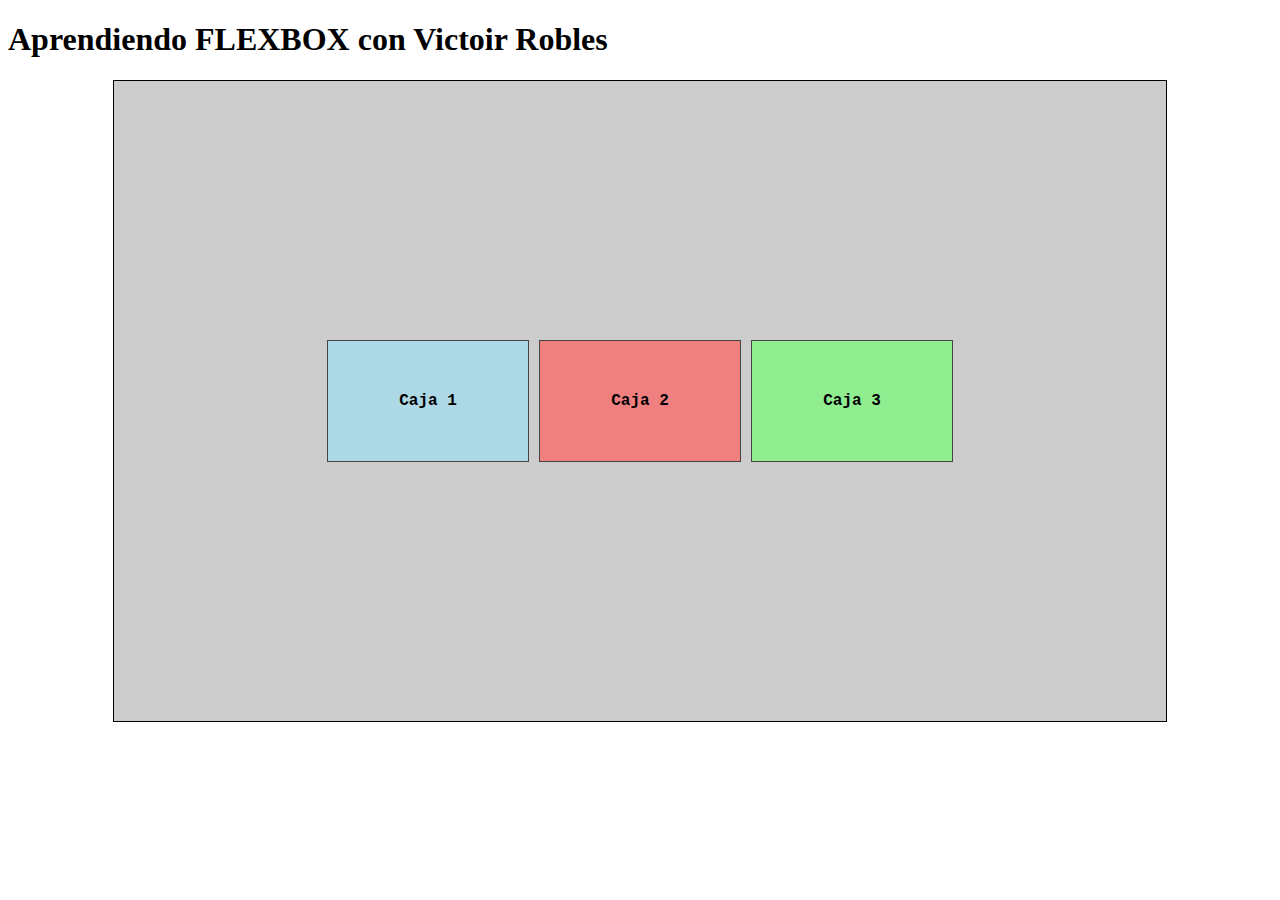
<file: flexbox.html>
<!DOCTYPE html>
<html lang="en">
<head>
    <meta charset="UTF-8">
    <meta http-equiv="X-UA-Compatible" content="IE=edge">
    <meta name="viewport" content="width=device-width, initial-scale=1.0">
    <link rel="stylesheet" href="css/style.css">
    <title>Aprendiendo con Victor</title>
   
</head>
<body>
    
    <h1> Aprendiendo FLEXBOX con Victoir Robles </h1>
    <section class="flex-container">
    <div class="caja c1">
            Caja 1
    </div>
    <div class="caja c2">
            Caja 2
    </div>
    <div class="caja c3">
            Caja 3
    </div>
    </section>
</body>
</html>
</file>
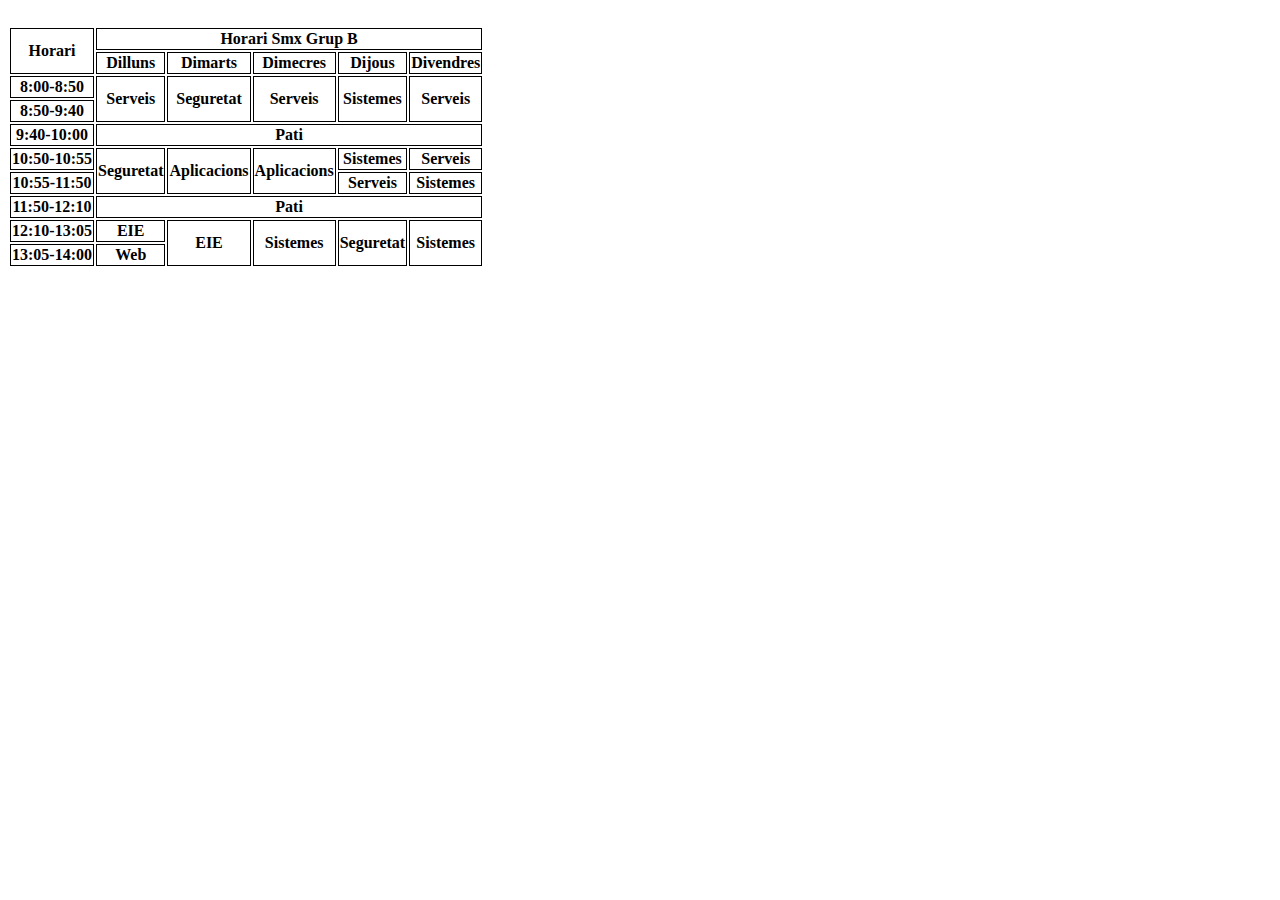
<file: horari.html>
<!DOCTYPE html>
<html lang="en">
<head>
    <meta charset="UTF-8">
    <meta http-equiv="X-UA-Compatible" content="IE=edge">
    <meta name="viewport" content="width=device-width, initial-scale=1.0">
    <title>Taula de Horari</title>
    <link rel="stylesheet" href="css/horari.css">
</head>
</html>
    <body>
    
        <table>
    
    <thead>
        <br />
    
        <tr>
            <th rowspan="2" class="horari">Horari </th>
            <th colspan="5" class="horari">Horari Smx Grup B</th>
            <tr>
            <th class="dia">Dilluns</th>
            <th class="dia">Dimarts</th>
            <th class="dia">Dimecres</th>
            <th class="dia">Dijous</th>
            <th class="dia">Divendres</th>
            </tr>
        </thead>
           
    <tbody>
    
        <tr>
            <th rowspan="1" class="hora">8:00-8:50</th>
            <th rowspan="2" class="serveis">Serveis</th>
            <th rowspan="2" class="seguretat">Seguretat</th>
            <th rowspan="2" class="serveis">Serveis</th>
            <th rowspan="2" class="sistemes">Sistemes</th>
            <th rowspan="2" class="serveis">Serveis</th>
        </tr>
        
        <tr>
            <th rowspan="1" class="hora">8:50-9:40</th>
        </tr>
    
        <tr>
            <th rowspan="1" class="hora">9:40-10:00</th>
            <th colspan="5" class="pati">Pati</th>
        </tr>
    
        <tr>
            <th rowspan="1" class="hora">10:50-10:55</th>
            <th rowspan="2" class="seguretat">Seguretat</th>
            <th rowspan="2" class="aplicacions">Aplicacions</th>
            <th rowspan="2" class="aplicacions">Aplicacions</th>
            <th rowspan="1" class="sistemes">Sistemes</th>
            <th rowspan="1" class="serveis">Serveis</th>
        </tr>
    
        <tr>
    
            <th rowspan="1" class="hora">10:55-11:50</th>
            <th rowspan="1" class="serveis">Serveis</th>
            <th rowspan="1" class="sistemes">Sistemes</th>
        </tr>
        <tr>
        <th rowspan="1" class="hora">11:50-12:10</th>
        <th colspan="5" class="pati">Pati</th>
    </tr>
    
    <tr>
        <th rowspan="1" class="hora">12:10-13:05</th>
        <th rowspan="1" class="eie">EIE</th>
        <th rowspan="2" class="eie">EIE</th>
        <th rowspan="2" class="sistemes">Sistemes</th>
        <th rowspan="2" class="seguretat">Seguretat</th>
        <th rowspan="2" class="sistemes">Sistemes</th>
    </tr>
    
    <tr>
        <th rowspan="1" class="hora">13:05-14:00</th>
        <th rowspan="1" class="web">Web</th>
    
    
    
    </tr>
    
    </tbody>
    
    
    
    
        </table>
    </body>
    </html>
        
        
    

</html>
</file>
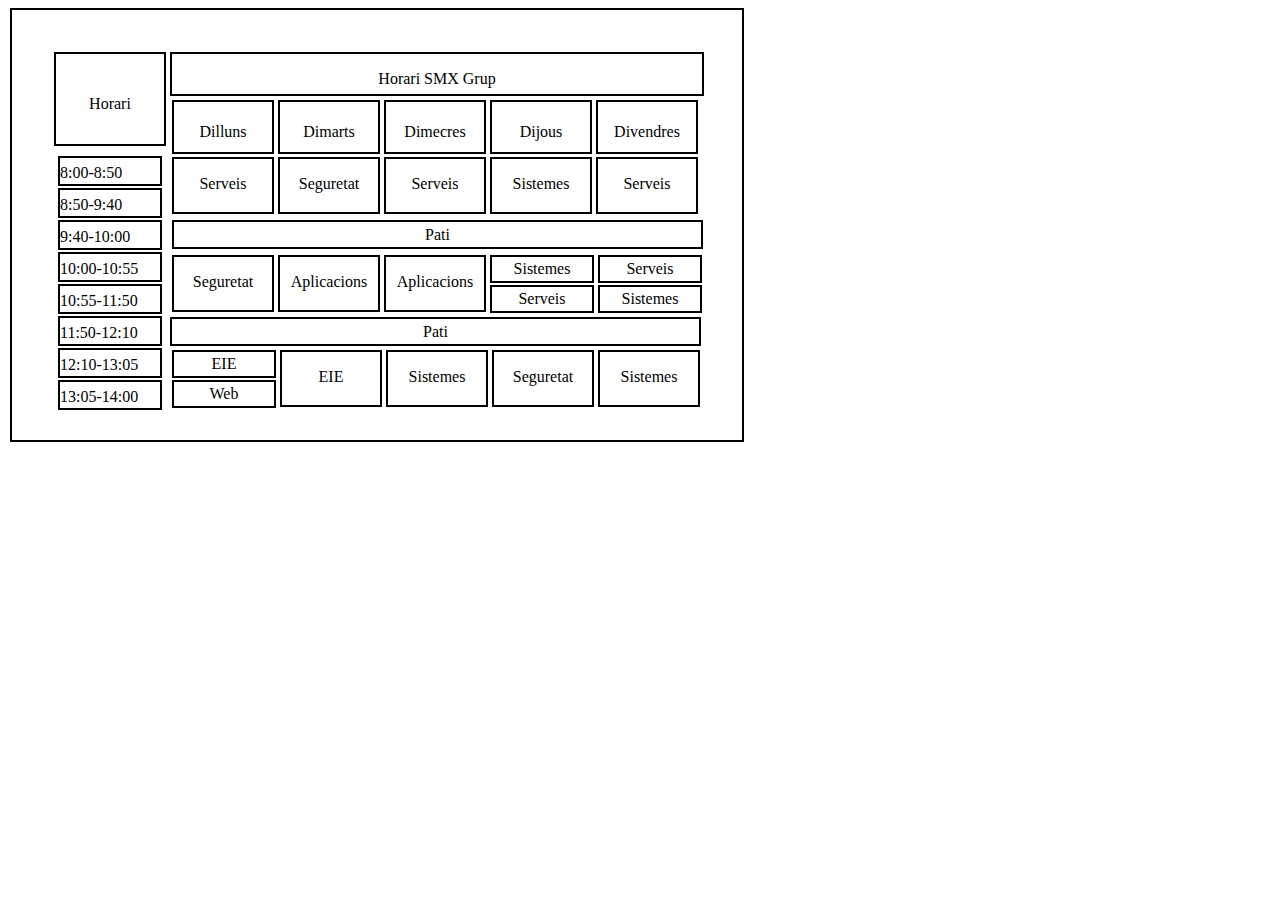
<file: horari_flexbox.html>
<!DOCTYPE html>
<html lang="es">
<head>
    <meta charset="UTF-8">
    <meta http-equiv="X-UA-Compatible" content="IE=edge">
    <meta name="viewport" content="width=device-width, initial-scale=1.0">
    <link rel="stylesheet" type="text/css" href="css/horari_flexbox.css">
    <title>Horari amb Flexbox</title>
</head>
<body>
    <section class="flex-container-horario">
        <div class="Box TituloHorari">
            Horari
            <section class="Container-hora">
              <div class="Horesflex">
                8:00-8:50 
              </div>
              <div class="Horesflex">
                8:50-9:40
              </div>
              <div class="Horesflex">
                9:40-10:00
              </div>
              <div class="Horesflex">
                10:00-10:55
              </div>
              <div class="Horesflex">
                10:55-11:50
              </div>
              <div class="Horesflex">
                11:50-12:10
              </div>
              <div class="Horesflex">
                12:10-13:05
              </div>
              <div class="Horesflex">
                13:05-14:00
              </div>
            </section>
        </div>
       <div>
          <div class="Box SMX">
            Horari SMX Grup
          </div>  
          <section class="container-dias">
            <div class="Box Dias">Dilluns</div>
            <div class="Box Dias">Dimarts</div>
            <div class="Box Dias">Dimecres</div>
            <div class="Box Dias">Dijous</div>
            <div class="Box Dias">Divendres</div>
          </section>
          <section class="clases">
            <div class="Box serveis c2">
              Serveis
            </div>
            <div class="Box seguretat c2">
              Seguretat
            </div>
            <div class="Box serveis c2">
              Serveis
            </div>
            <div class="Box sistemes c2">
              Sistemes
            </div>
            <div class="Box serveis c2">
              Serveis
            </div>
          </section>
          <section class="clases">
            <div class="Box patioflex">
              Pati
            </div>
          </section>
          <section class="clases">
            <div class="Box seguretat c2">
              Seguretat
            </div>
            <div class="Box aplicacions c2">
              Aplicacions
            </div>
            <div class="Box aplicacions c2">
              Aplicacions
            </div>
            <section>
              <div class="Box sistemes c1">
                Sistemes
              </div>
              <div class="Box serveis c1">
                Serveis
              </div>
            </section>
            <section>
              <div class="Box serveis c1">
                Serveis
              </div>
              <div class="Box sistemes c1">
                Sistemes
              </div>
            </section>
          </section>
    <section>
            <div class="Box patioflex">
              Pati
            </div>
          </section>
          <section class="clases">
            <section>
              <div class="Box eie c1">
                EIE
              </div>
              <div class="Box web c1">
                Web
              </div>
            </section>
            <div class="Box eie c2">
              EIE
            </div>
            <div class="Box sistemes c2">
              Sistemes
            </div>
            <div class="Box seguretat c2">
              Seguretat
            </div>
            <div class="Box sistemes c2">
              Sistemes
            </div>
          </section>
    </section>
</body>
</html>
</file>
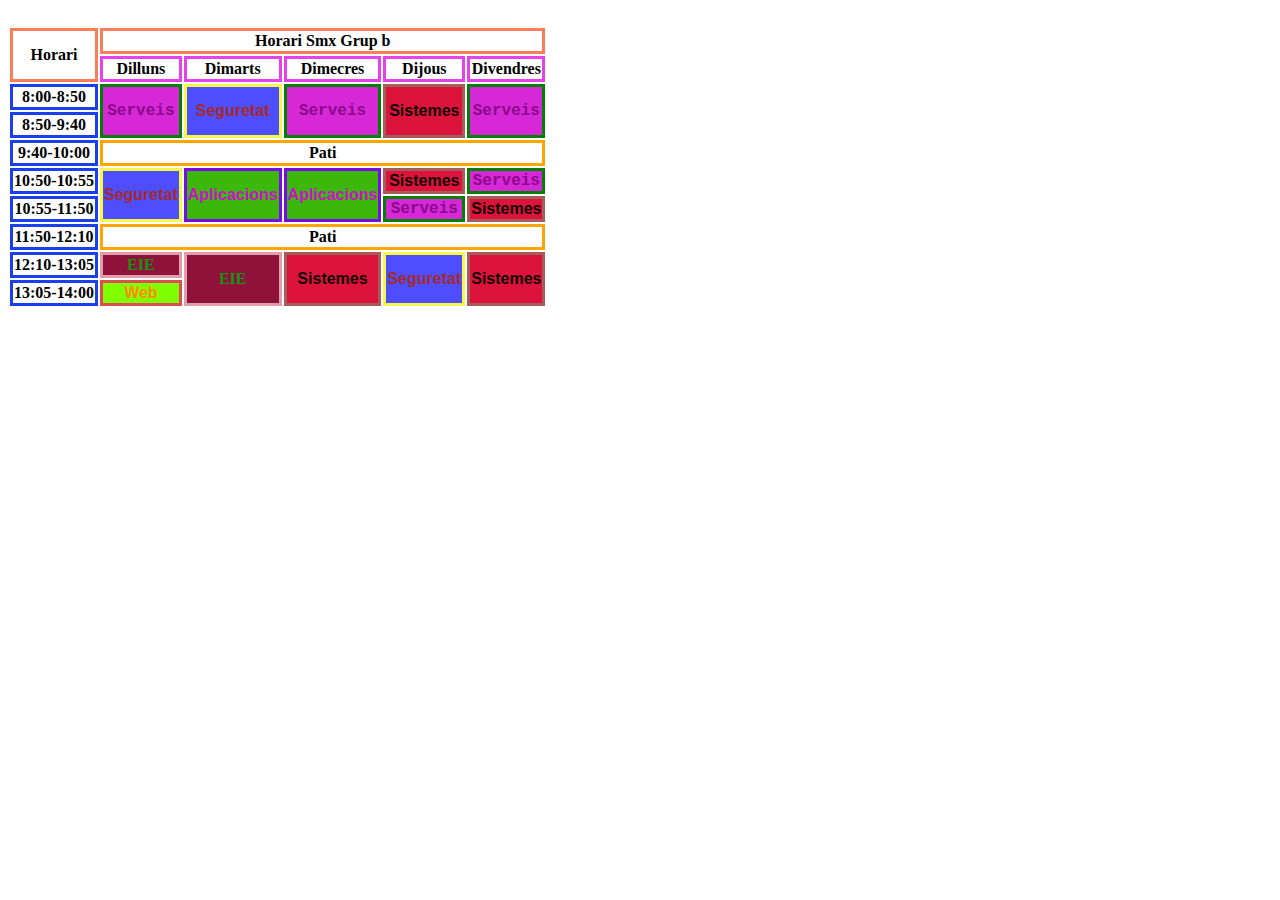
<file: horariocolors.html>
<!DOCTYPE html>
<html lang="en">
<head>
    <meta charset="UTF-8">
    <meta http-equiv="X-UA-Compatible" content="IE=edge">
    <meta name="viewport" content="width=device-width, initial-scale=1.0">
    <title>Horari Colors</title>
    <link rel="stylesheet" href="css/horariocolores.css">
</head>
<body>
    <table>
    
        <thead>
            <br />
        
            <tr>
                <th rowspan="2" class="horari">Horari </th>
                <th colspan="5" class="horari">Horari Smx Grup b</th>
                <tr>
                <th class="dia">Dilluns</th>
                <th class="dia">Dimarts</th>
                <th class="dia">Dimecres</th>
                <th class="dia">Dijous</th>
                <th class="dia">Divendres</th>
                </tr>
            </thead>
               
        <tbody>
        
            <tr>
                <th rowspan="1" class="hora">8:00-8:50</th>
                <th rowspan="2" class="serveis">Serveis</th>
                <th rowspan="2" class="seguretat">Seguretat</th>
                <th rowspan="2" class="serveis">Serveis</th>
                <th rowspan="2" class="sistemes">Sistemes</th>
                <th rowspan="2" class="serveis">Serveis</th>
            </tr>
            
            <tr>
                <th rowspan="1" class="hora">8:50-9:40</th>
            </tr>
        
            <tr>
                <th rowspan="1" class="hora">9:40-10:00</th>
                <th colspan="5" class="pati">Pati</th>
            </tr>
        
            <tr>
                <th rowspan="1" class="hora">10:50-10:55</th>
                <th rowspan="2" class="seguretat">Seguretat</th>
                <th rowspan="2" class="aplicacions">Aplicacions</th>
                <th rowspan="2" class="aplicacions">Aplicacions</th>
                <th rowspan="1" class="sistemes">Sistemes</th>
                <th rowspan="1" class="serveis">Serveis</th>
            </tr>
        
            <tr>
        
                <th rowspan="1" class="hora">10:55-11:50</th>
                <th rowspan="1" class="serveis">Serveis</th>
                <th rowspan="1" class="sistemes">Sistemes</th>
            </tr>
            <tr>
            <th rowspan="1" class="hora">11:50-12:10</th>
            <th colspan="5" class="pati">Pati</th>
        </tr>
        
        <tr>
            <th rowspan="1" class="hora">12:10-13:05</th>
            <th rowspan="1" class="eie">EIE</th>
            <th rowspan="2" class="eie">EIE</th>
            <th rowspan="2" class="sistemes">Sistemes</th>
            <th rowspan="2" class="seguretat">Seguretat</th>
            <th rowspan="2" class="sistemes">Sistemes</th>
        </tr>
        
        <tr>
            <th rowspan="1" class="hora">13:05-14:00</th>
            <th rowspan="1" class="web">Web</th>
        
        
        
        </tr>
        
        </tbody>
        
        
        
        
            </table>
</body>
</html>
</file>
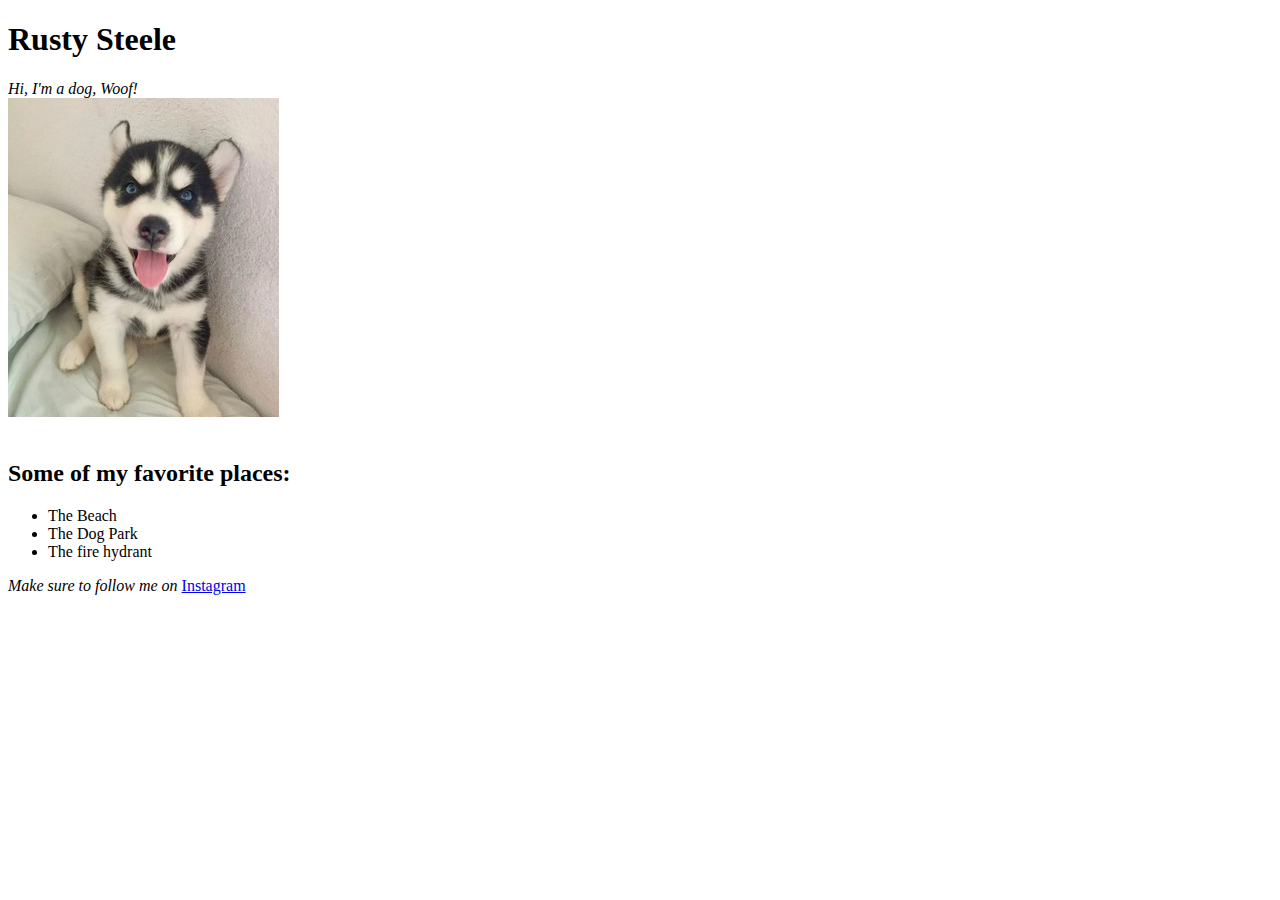
<file: simple.html>
<!DOCTYPE html>
<html lang="en">
<head>
    <meta charset="UTF-8">
    <meta http-equiv="X-UA-Compatible" content="IE=edge">
    <meta name="viewport" content="width=device-width, initial-scale=1.0">
    <title>Document</title>
</head>
<body>
    <h1>Rusty Steele</h1>
    <cite>Hi, I'm a dog, Woof!</cite>
    <br   />
    <img src="assets/imgs/husky.jpg" class="husky"> 
    <br    />
    <br  />
    <h2>Some of my favorite places:</h2>
    <ul>
        <li>The Beach </li>
        <li>The Dog Park</li>
        <li>The fire hydrant</li>
    </ul> 

    <cite>Make sure to follow me on</cite>
    <a href=”#”>Instagram</a>
</body>
</html>
</file>
<file: css/style.css>
/*h1{

    color:blueviolet;
    font-style: oblique;
    
}
    
.husky{
    
    width: 300px;
    
}

h2{
    
    color:blueviolet;
    
.}*/
.flex-container{
    border:1px solid black;
    background: #ccc;
    padding: 20px;
    display: flex;
    flex-direction:row;
    flex-wrap:wrap;
    flex-flow:row wrap;
    justify-content: center;
    align-content:center;
    width: 80%;
    height:600px;
    margin: 0 auto;
}
.caja {
    border: 1px solid rgb(70,69,69);
    background-color: white;
    color: black;
    font-family: 'Courier New',Courier,monospace;
    font-weight: bold;
    width: 200px;
    line-height: 120px;;
    text-align:center;
    margin:5px;
    overflow:hidden;

}
.c1{
    background: lightblue;
    order: 1;
}
.c2{
    background: lightcoral;
    order: 2;
}
.c3 {
    background: lightgreen;
    order: 3;
}
</file>
<file: css/horari.css>
th {

    border: 1px solid black;
}
</file>
<file: css/horari_flexbox.css>
.flex-container-horario{
    margin: 2px;
    text-align: center;
    border:2px solid black;
    width: 650px;
    height: 350px;
    padding: 40px;
    display: flex;
    background-color: white;
}

.Box{
    margin: 2px;
    border: 2px solid black;
    text-align:center;
}

.TituloHorari{
    line-height:100px;
    background-color:white;
    margin: 2px;
    height:90px;
    text-align: center;
}

.SMX{
    line-height: 50px;
    text-align: center;
    height: 40px;
    margin: 2px;
    width: 530px;
    background-color:white;
}

.container-dias{
    width: 530px;
    margin: 2px;
    text-align: center;
    height: 55px;
    display: flex;
}

.Dias{
    line-height: 60px;
    background-color: white;
    width: 100px;
    height: 50px;
    margin: 2px;
    text-align: center;
}

.Horesflex{
    width: 100px;
    height: 26px;
    flex-direction: row;
    background-color: white;
    border: 2px solid black;
    line-height: 30px;
    display: flex;
    margin: 2px;
    text-align: center;
}

.Container-horas{
    display: flex;
    margin: 2px;
    text-align: center;
    flex-direction: column;
    border: 2px solid black;
}

.c2{
    height: 53px;
    width: 98px;
    margin: 2px;
    line-height: 50px;
    text-align: center;
}

.c1{
    height: 24px;
    margin: 2px;
    text-align: center;
    line-height: 24px;
    width: 100px;
}

.patioflex{
    height: 25px;
    text-align: center;
    background-color:white;
    margin: 2px;
    line-height: 25px;
    width: 527px;
}

.clases{
    display: flex;
    margin: 2px;
    flex-direction: row;
}
</file>
<file: css/horariocolores.css>
.serveis {
    border: 3px green solid ;
    background-color: rgb(214, 40, 214);
    color: rgb(138, 10, 138);
    font-family:'Courier New', Courier, monospace;
}

.seguretat{
    border: 3px rgb(245, 248, 72) solid ;
    background-color: rgb(78, 78, 252);
    color: brown;
    font-family:'Franklin Gothic Medium', 'Arial Narrow', Arial, sans-serif;
}

.sistemes {
    background-color: rgb(220, 20, 60);
    color: rgb(19, 1, 1);
    font-family:'Gill Sans', 'Gill Sans MT', Calibri, 'Trebuchet MS', sans-serif;
    border: 3px rgb(167, 92, 92) solid ;
}

.aplicacions{
    border: 3px rgb(123, 11, 228) solid ;
    background-color: rgb(60, 184, 11);
    color: rgb(207, 11, 207);
    font-family:'Lucida Sans', 'Lucida Sans Regular', 'Lucida Grande', 'Lucida Sans Unicode', Geneva, Verdana, sans-serif;
}

.web{
    border: 3px rgb(218, 80, 80) solid ;
    background-color: chartreuse;
    color: darkorange;
    font-family:'Segoe UI', Tahoma, Geneva, Verdana, sans-serif;
}

.eie{
    border: 3px rgb(223, 158, 169) solid ;
    background-color: rgb(143, 18, 58);
    color: rgb(17, 151, 17);
    font-family:'Times New Roman', Times, serif;
}


.pati {
    border: 3px orange solid;
}

.hora{
    border: 3px rgb(25, 64, 236) solid;
}

.dia {
    border: 3px rgb(229, 66, 235) solid;
}
	
.horari {
    border: 3px solid rgb(250, 127, 89) ;
}
</file>
